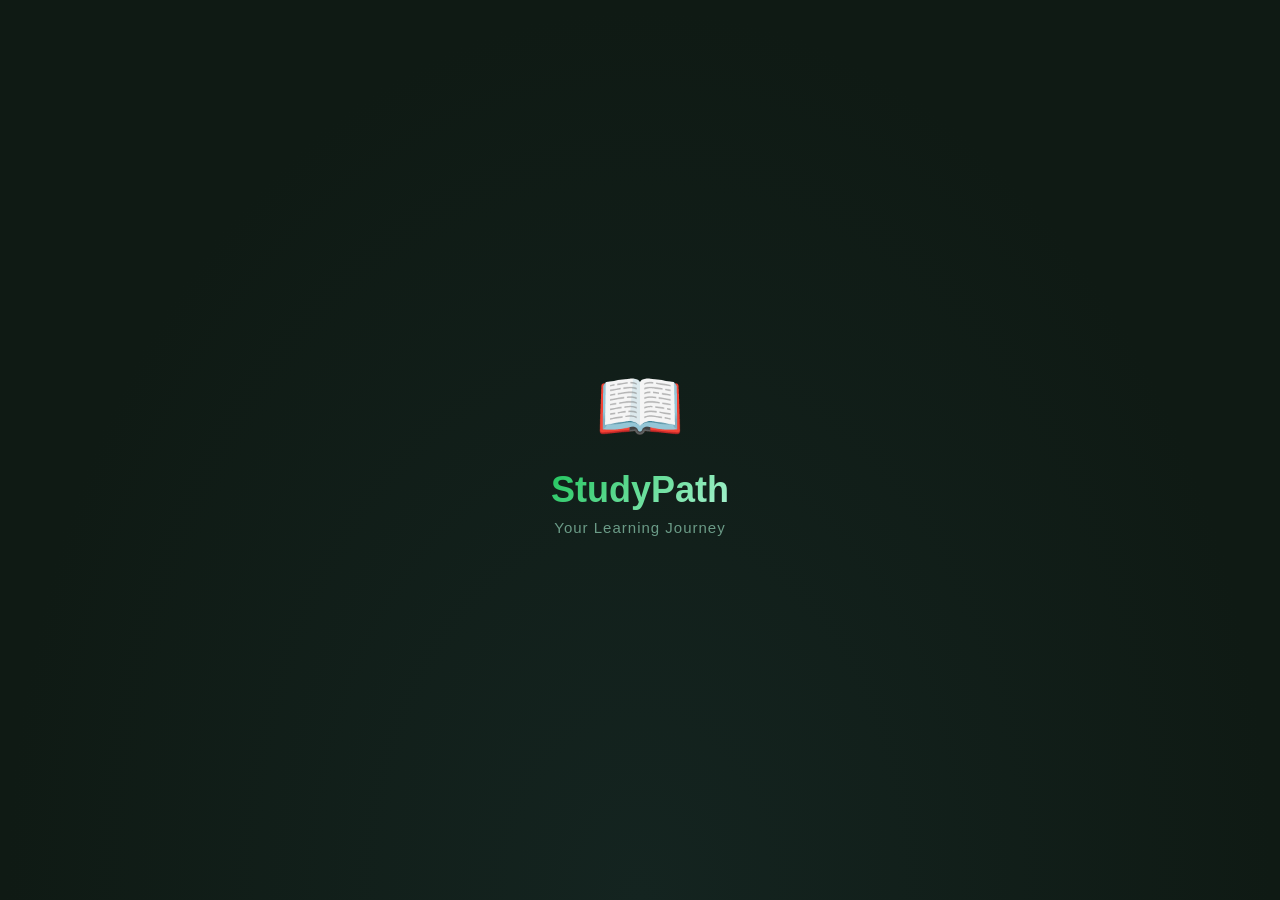
<file: studypath/index.html>
<!DOCTYPE html>
<html lang="en">
<head>
    <meta charset="UTF-8">
    <meta name="viewport" content="width=device-width, initial-scale=1.0, user-scalable=no">
    <meta name="apple-mobile-web-app-capable" content="yes">
    <meta name="apple-mobile-web-app-status-bar-style" content="black-translucent">
    <meta name="apple-mobile-web-app-title" content="StudyPath">
    <meta name="theme-color" content="#0f1a14">
    <link rel="manifest" href="manifest.json">
    <link rel="apple-touch-icon" href="icon-192.png">
    <title>StudyPath - Learning Plan</title>
    <link rel="stylesheet" href="styles.css">
</head>
<body>
    <!-- Splash Screen -->
    <div id="splashScreen" class="splash-screen">
        <div class="splash-content">
            <div class="splash-icon">📖</div>
            <h1 class="splash-title">StudyPath</h1>
            <p class="splash-subtitle">Your Learning Journey</p>
        </div>
    </div>

    <!-- Main App -->
    <div id="app" class="app hidden">
        <!-- Header -->
        <header class="header">
            <div class="header-content">
                <h1 class="header-title">📖 StudyPath</h1>
                <p class="header-subtitle">Learning Plan</p>
            </div>
        </header>

        <!-- Progress Section -->
        <section class="progress-section">
            <div class="progress-card">
                <div class="progress-header">
                    <span class="progress-label">Overall Progress</span>
                    <span id="progressPercent" class="progress-percent">0%</span>
                </div>
                <div class="progress-bar-container">
                    <div id="progressBar" class="progress-bar"></div>
                </div>
                <div class="progress-stats">
                    <div class="stat">
                        <span id="completedCount" class="stat-number">0</span>
                        <span class="stat-label">Completed</span>
                    </div>
                    <div class="stat">
                        <span id="totalCount" class="stat-number">0</span>
                        <span class="stat-label">Total</span>
                    </div>
                    <div class="stat">
                        <span id="currentStreak" class="stat-number">0</span>
                        <span class="stat-label">Day Streak 🔥</span>
                    </div>
                </div>
            </div>
        </section>

        <!-- Phase Navigation -->
        <nav class="phase-nav">
            <div class="phase-nav-scroll">
                <button class="phase-tab active" data-phase="all">All</button>
                <button class="phase-tab" data-phase="0">Setup</button>
                <button class="phase-tab" data-phase="1">React</button>
                <button class="phase-tab" data-phase="2">Tailwind</button>
                <button class="phase-tab" data-phase="3">Next.js</button>
                <button class="phase-tab" data-phase="4">AI APIs</button>
                <button class="phase-tab" data-phase="5">DB & Auth</button>
                <button class="phase-tab" data-phase="6">Deploy</button>
            </div>
        </nav>

        <!-- Content -->
        <main id="content" class="content">
        </main>

        <!-- Bottom Navigation -->
        <nav class="bottom-nav">
            <button class="nav-btn active" data-view="plan">
                <span class="nav-icon">📚</span>
                <span class="nav-label">Plan</span>
            </button>
            <button class="nav-btn" data-view="resources">
                <span class="nav-icon">🔗</span>
                <span class="nav-label">Resources</span>
            </button>
            <button class="nav-btn" data-view="stats">
                <span class="nav-icon">📊</span>
                <span class="nav-label">Stats</span>
            </button>
        </nav>
    </div>

    <script src="app.js"></script>
</body>
</html>
</file>
<file: studypath/styles.css>
/* ============================================
   STUDYPATH PWA - LEARNING PLAN
   Green-based modern design
   ============================================ */

/* === CSS Variables === */
:root {
    --green-primary: #22c55e;
    --green-light: #4ade80;
    --green-dark: #16a34a;
    --green-glow: rgba(34, 197, 94, 0.15);
    --green-glow-strong: rgba(34, 197, 94, 0.25);
    --mint-accent: #a7f3d0;
    --bg-deep: #0f1a14;
    --bg-surface: #142420;
    --bg-card: #1a2f28;
    --bg-card-hover: #213d34;
    --bg-elevated: #254a3e;
    --border-subtle: #2a4d3f;
    --border-active: #22c55e;
    --text-primary: #f0fdf4;
    --text-secondary: #a3c4b5;
    --text-muted: #6b9b87;
    --text-dim: #4a7d6a;
    --success: #22c55e;
    --success-bg: rgba(34, 197, 94, 0.12);
    --warning: #fbbf24;
    --info: #38bdf8;
    --info-bg: rgba(56, 189, 248, 0.1);
    --radius-sm: 10px;
    --radius-md: 14px;
    --radius-lg: 18px;
    --radius-full: 50px;
    --shadow-card: 0 4px 16px rgba(0, 0, 0, 0.3);
    --shadow-glow: 0 0 20px rgba(34, 197, 94, 0.1);
    --transition: all 0.3s cubic-bezier(0.4, 0, 0.2, 1);
    --safe-top: env(safe-area-inset-top);
    --safe-bottom: env(safe-area-inset-bottom);
}

/* === Reset & Base === */
* {
    margin: 0;
    padding: 0;
    box-sizing: border-box;
    -webkit-tap-highlight-color: transparent;
}

body {
    font-family: -apple-system, BlinkMacSystemFont, 'SF Pro Display', 'Inter', sans-serif;
    background-color: var(--bg-deep);
    color: var(--text-primary);
    min-height: 100vh;
    overflow-x: hidden;
    -webkit-font-smoothing: antialiased;
}

/* === Splash Screen === */
.splash-screen {
    position: fixed;
    top: 0;
    left: 0;
    width: 100%;
    height: 100%;
    background: radial-gradient(ellipse at center bottom, var(--bg-surface) 0%, var(--bg-deep) 70%);
    display: flex;
    align-items: center;
    justify-content: center;
    z-index: 9999;
    transition: opacity 0.6s ease, visibility 0.6s ease;
}

.splash-screen.hidden {
    opacity: 0;
    visibility: hidden;
}

.splash-content {
    text-align: center;
    animation: fadeInUp 0.8s ease;
}

.splash-icon {
    font-size: 72px;
    margin-bottom: 20px;
    animation: pulse 2s ease infinite;
}

.splash-title {
    font-size: 36px;
    font-weight: 800;
    background: linear-gradient(135deg, var(--green-primary), var(--mint-accent));
    -webkit-background-clip: text;
    -webkit-text-fill-color: transparent;
    background-clip: text;
    margin-bottom: 8px;
}

.splash-subtitle {
    font-size: 15px;
    color: var(--text-muted);
    letter-spacing: 1px;
}

/* === App Container === */
.app {
    max-width: 100%;
    min-height: 100vh;
    padding-bottom: calc(75px + var(--safe-bottom));
}

.app.hidden {
    display: none;
}

/* === Header === */
.header {
    position: sticky;
    top: 0;
    z-index: 100;
    background: var(--bg-deep);
    padding: calc(var(--safe-top) + 18px) 20px 14px;
    border-bottom: 1px solid var(--border-subtle);
}

.header-content {
    display: flex;
    align-items: center;
    justify-content: space-between;
}

.header-title {
    font-size: 24px;
    font-weight: 800;
    color: var(--green-primary);
}

.header-subtitle {
    font-size: 12px;
    color: var(--text-muted);
    text-transform: uppercase;
    letter-spacing: 1.5px;
    font-weight: 500;
}

/* === Progress Section === */
.progress-section {
    padding: 18px 16px 10px;
}

.progress-card {
    background: var(--bg-card);
    border-radius: var(--radius-lg);
    padding: 22px;
    box-shadow: var(--shadow-card), var(--shadow-glow);
    border: 1px solid var(--border-subtle);
    position: relative;
    overflow: hidden;
}

.progress-card::before {
    content: '';
    position: absolute;
    top: 0;
    left: 0;
    right: 0;
    height: 3px;
    background: linear-gradient(90deg, var(--green-primary), var(--mint-accent));
}

.progress-header {
    display: flex;
    justify-content: space-between;
    align-items: center;
    margin-bottom: 14px;
}

.progress-label {
    font-size: 13px;
    color: var(--text-secondary);
    font-weight: 500;
    text-transform: uppercase;
    letter-spacing: 0.5px;
}

.progress-percent {
    font-size: 28px;
    font-weight: 800;
    color: var(--green-primary);
}

.progress-bar-container {
    width: 100%;
    height: 8px;
    background: var(--bg-deep);
    border-radius: 4px;
    overflow: hidden;
    margin-bottom: 18px;
}

.progress-bar {
    height: 100%;
    background: linear-gradient(90deg, var(--green-dark), var(--green-primary), var(--green-light));
    border-radius: 4px;
    transition: width 0.6s cubic-bezier(0.4, 0, 0.2, 1);
    width: 0%;
    box-shadow: 0 0 8px rgba(34, 197, 94, 0.4);
}

.progress-stats {
    display: flex;
    justify-content: space-around;
}

.stat {
    text-align: center;
}

.stat-number {
    display: block;
    font-size: 22px;
    font-weight: 700;
    color: var(--text-primary);
}

.stat-label {
    font-size: 10px;
    color: var(--text-muted);
    text-transform: uppercase;
    letter-spacing: 0.8px;
    margin-top: 2px;
}

/* === Phase Navigation === */
.phase-nav {
    padding: 14px 0;
    border-bottom: 1px solid var(--border-subtle);
}

.phase-nav-scroll {
    display: flex;
    overflow-x: auto;
    padding: 0 16px;
    gap: 8px;
    scrollbar-width: none;
}

.phase-nav-scroll::-webkit-scrollbar {
    display: none;
}

.phase-tab {
    flex-shrink: 0;
    padding: 9px 18px;
    border-radius: var(--radius-full);
    border: 1px solid var(--border-subtle);
    background: var(--bg-card);
    color: var(--text-muted);
    font-size: 13px;
    font-weight: 600;
    cursor: pointer;
    transition: var(--transition);
    white-space: nowrap;
}

.phase-tab.active {
    background: var(--green-primary);
    color: var(--bg-deep);
    border-color: var(--green-primary);
    font-weight: 700;
    box-shadow: 0 0 12px rgba(34, 197, 94, 0.3);
}

/* === Content === */
.content {
    padding: 16px;
}

/* === Phase Card === */
.phase-card {
    background: var(--bg-card);
    border-radius: var(--radius-lg);
    margin-bottom: 14px;
    border: 1px solid var(--border-subtle);
    overflow: hidden;
    box-shadow: var(--shadow-card);
    transition: var(--transition);
}

.phase-card.expanded {
    border-color: var(--green-primary);
    box-shadow: var(--shadow-card), var(--shadow-glow);
}

.phase-header {
    display: flex;
    align-items: center;
    justify-content: space-between;
    padding: 16px;
    cursor: pointer;
    transition: var(--transition);
}

.phase-header:active {
    background: var(--bg-card-hover);
}

.phase-header-left {
    display: flex;
    align-items: center;
    gap: 14px;
}

.phase-icon {
    width: 44px;
    height: 44px;
    border-radius: var(--radius-sm);
    display: flex;
    align-items: center;
    justify-content: center;
    font-size: 22px;
    background: var(--green-glow);
    border: 1px solid var(--border-subtle);
}

.phase-info {
    display: flex;
    flex-direction: column;
}

.phase-name {
    font-size: 15px;
    font-weight: 700;
    color: var(--text-primary);
}

.phase-week {
    font-size: 12px;
    color: var(--text-muted);
    margin-top: 3px;
}

.phase-progress-badge {
    font-size: 12px;
    font-weight: 700;
    padding: 5px 12px;
    border-radius: var(--radius-full);
    background: var(--green-glow);
    color: var(--green-primary);
    border: 1px solid rgba(34, 197, 94, 0.2);
}

.phase-progress-badge.complete {
    background: var(--success-bg);
    color: var(--success);
    border-color: rgba(34, 197, 94, 0.4);
}

.phase-chevron {
    font-size: 14px;
    color: var(--text-muted);
    transition: transform 0.3s ease;
    margin-left: 10px;
}

.phase-card.expanded .phase-chevron {
    transform: rotate(180deg);
    color: var(--green-primary);
}

/* === Task List === */
.phase-tasks {
    display: none;
    padding: 0 16px 16px;
}

.phase-card.expanded .phase-tasks {
    display: block;
}

.task-item {
    display: flex;
    align-items: flex-start;
    gap: 12px;
    padding: 14px;
    border-radius: var(--radius-sm);
    margin-bottom: 8px;
    background: var(--bg-deep);
    border: 1px solid var(--border-subtle);
    transition: var(--transition);
}

.task-item.completed {
    background: var(--success-bg);
    border-color: rgba(34, 197, 94, 0.25);
}

.task-checkbox {
    width: 26px;
    height: 26px;
    min-width: 26px;
    border-radius: 50%;
    border: 2px solid var(--text-dim);
    display: flex;
    align-items: center;
    justify-content: center;
    cursor: pointer;
    transition: var(--transition);
    margin-top: 2px;
}

.task-checkbox:active {
    transform: scale(0.9);
}

.task-item.completed .task-checkbox {
    background: var(--green-primary);
    border-color: var(--green-primary);
    box-shadow: 0 0 8px rgba(34, 197, 94, 0.4);
}

.task-checkbox-icon {
    display: none;
    color: var(--bg-deep);
    font-size: 13px;
    font-weight: 800;
}

.task-item.completed .task-checkbox-icon {
    display: block;
}

.task-content {
    flex: 1;
}

.task-title {
    font-size: 14px;
    font-weight: 600;
    color: var(--text-primary);
    line-height: 1.4;
}

.task-item.completed .task-title {
    text-decoration: line-through;
    color: var(--text-muted);
}

.task-description {
    font-size: 12px;
    color: var(--text-muted);
    margin-top: 4px;
    line-height: 1.4;
}

.task-resource {
    display: inline-flex;
    align-items: center;
    gap: 5px;
    margin-top: 8px;
    padding: 5px 12px;
    background: var(--info-bg);
    border-radius: var(--radius-full);
    font-size: 11px;
    color: var(--info);
    text-decoration: none;
    font-weight: 500;
    transition: var(--transition);
    border: 1px solid rgba(56, 189, 248, 0.15);
}

.task-resource:active {
    background: rgba(56, 189, 248, 0.2);
    transform: scale(0.97);
}

/* === Resources View === */
.resources-view {
    padding: 16px;
}

.resource-category {
    margin-bottom: 24px;
}

.resource-category-title {
    font-size: 15px;
    font-weight: 700;
    color: var(--green-light);
    margin-bottom: 12px;
    padding-left: 4px;
}

.resource-item {
    display: flex;
    align-items: center;
    gap: 14px;
    padding: 14px;
    background: var(--bg-card);
    border-radius: var(--radius-md);
    margin-bottom: 8px;
    border: 1px solid var(--border-subtle);
    text-decoration: none;
    transition: var(--transition);
}

.resource-item:active {
    background: var(--bg-card-hover);
    transform: scale(0.98);
    border-color: var(--green-primary);
}

.resource-icon {
    width: 40px;
    height: 40px;
    border-radius: var(--radius-sm);
    display: flex;
    align-items: center;
    justify-content: center;
    font-size: 20px;
    background: var(--green-glow);
    border: 1px solid var(--border-subtle);
}

.resource-info {
    flex: 1;
}

.resource-name {
    font-size: 14px;
    font-weight: 600;
    color: var(--text-primary);
}

.resource-type {
    font-size: 11px;
    color: var(--text-muted);
    margin-top: 3px;
}

.resource-arrow {
    color: var(--green-primary);
    font-size: 16px;
    font-weight: 700;
}

/* === Stats View === */
.stats-view {
    padding: 16px;
}

.stats-grid {
    display: grid;
    grid-template-columns: 1fr 1fr;
    gap: 12px;
    margin-bottom: 24px;
}

.stats-card {
    background: var(--bg-card);
    border-radius: var(--radius-md);
    padding: 18px;
    border: 1px solid var(--border-subtle);
    text-align: center;
    position: relative;
    overflow: hidden;
}

.stats-card::after {
    content: '';
    position: absolute;
    bottom: 0;
    left: 0;
    right: 0;
    height: 2px;
    background: linear-gradient(90deg, transparent, var(--green-primary), transparent);
}

.stats-card-number {
    font-size: 28px;
    font-weight: 800;
    color: var(--green-primary);
}

.stats-card-label {
    font-size: 10px;
    color: var(--text-muted);
    text-transform: uppercase;
    letter-spacing: 0.8px;
    margin-top: 6px;
}

.stats-phases-title {
    font-size: 16px;
    font-weight: 700;
    color: var(--text-primary);
    margin-bottom: 14px;
}

.stats-phase-item {
    display: flex;
    align-items: center;
    gap: 12px;
    padding: 14px;
    background: var(--bg-card);
    border-radius: var(--radius-sm);
    margin-bottom: 8px;
    border: 1px solid var(--border-subtle);
}

.stats-phase-name {
    flex: 1;
    font-size: 13px;
    color: var(--text-primary);
    font-weight: 500;
}

.stats-phase-bar-container {
    width: 80px;
    height: 6px;
    background: var(--bg-deep);
    border-radius: 3px;
    overflow: hidden;
}

.stats-phase-bar {
    height: 100%;
    background: linear-gradient(90deg, var(--green-dark), var(--green-primary));
    border-radius: 3px;
    transition: width 0.6s ease;
}

.stats-phase-percent {
    font-size: 12px;
    font-weight: 700;
    color: var(--green-primary);
    min-width: 38px;
    text-align: right;
}

/* === Bottom Navigation === */
.bottom-nav {
    position: fixed;
    bottom: 0;
    left: 0;
    right: 0;
    display: flex;
    justify-content: space-around;
    align-items: center;
    background: var(--bg-surface);
    border-top: 1px solid var(--border-subtle);
    padding: 12px 0 calc(12px + var(--safe-bottom));
    z-index: 100;
    backdrop-filter: blur(12px);
}

.nav-btn {
    display: flex;
    flex-direction: column;
    align-items: center;
    gap: 4px;
    background: none;
    border: none;
    cursor: pointer;
    padding: 6px 20px;
    transition: var(--transition);
    border-radius: var(--radius-sm);
}

.nav-btn:active {
    transform: scale(0.92);
}

.nav-icon {
    font-size: 24px;
}

.nav-label {
    font-size: 10px;
    color: var(--text-muted);
    font-weight: 600;
    letter-spacing: 0.3px;
}

.nav-btn.active .nav-label {
    color: var(--green-primary);
}

.nav-btn.active {
    background: var(--green-glow);
}

/* === Animations === */
@keyframes fadeInUp {
    from {
        opacity: 0;
        transform: translateY(24px);
    }
    to {
        opacity: 1;
        transform: translateY(0);
    }
}

@keyframes pulse {
    0%, 100% {
        transform: scale(1);
    }
    50% {
        transform: scale(1.05);
    }
}

.fade-in {
    animation: fadeInUp 0.4s ease;
}

/* === Scrollbar === */
::-webkit-scrollbar {
    width: 0;
    height: 0;
}

/* === Responsive === */
@media (min-width: 768px) {
    .app {
        max-width: 480px;
        margin: 0 auto;
    }

    .bottom-nav {
        max-width: 480px;
        left: 50%;
        transform: translateX(-50%);
    }
}
</file>
